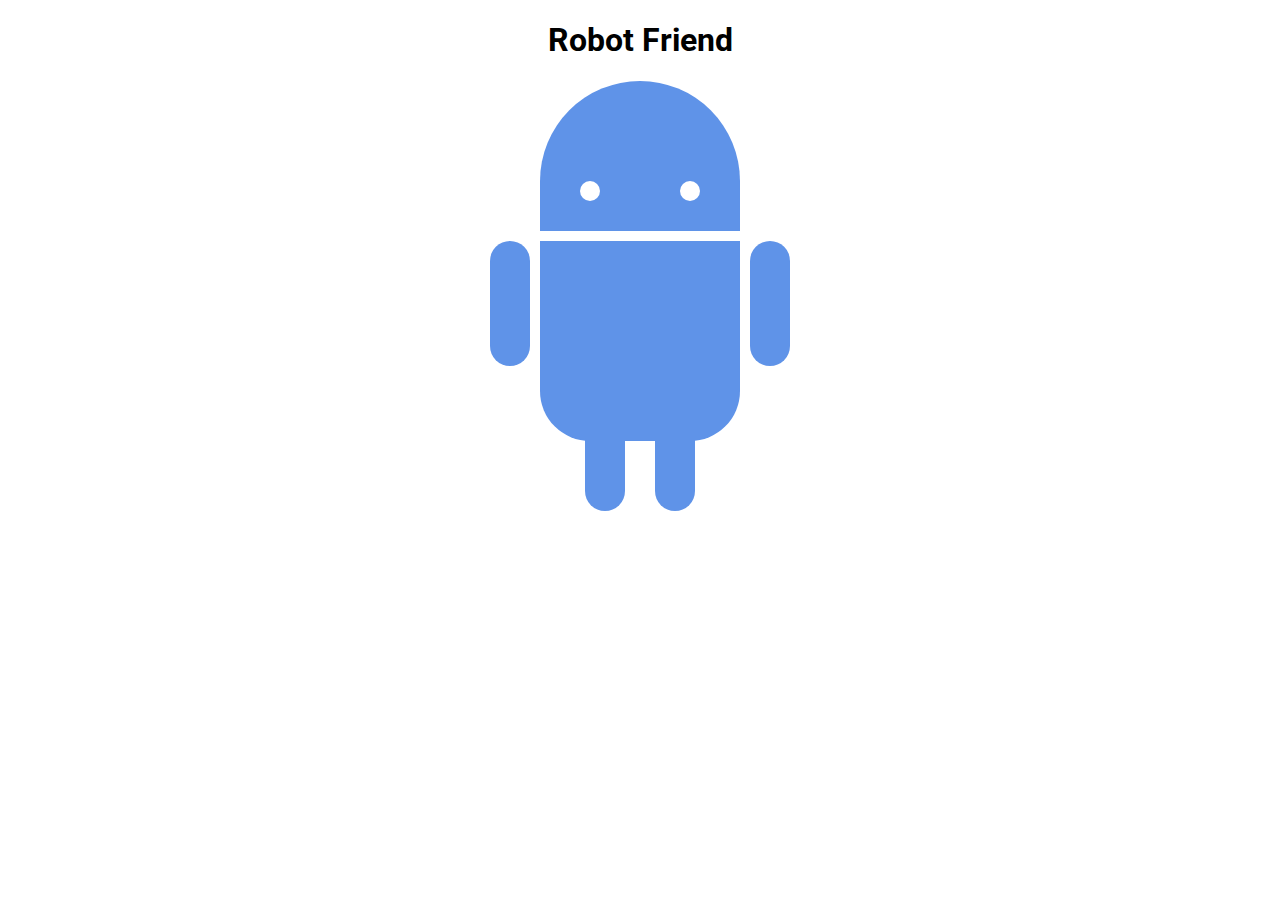
<file: week_1/day3/3-2-1/index.html>
<!DOCTYPE html>
<html>
<head>
	<title>Help Assemble Me!</title>
	<link rel="stylesheet" type="text/css" href="style.css">
	<link href="https://fonts.googleapis.com/css?family=Roboto" rel="stylesheet">
</head>
<body>
	<h1>Robot Friend</h1>
	<div class="robots">
		<div class="android"> 
			<div class="head"> 
				<div class="eyes"> 
					<div class="left_eye"></div> 
					<div class="right_eye"></div>
				</div> 
			</div> 
			<div class="upper_body"> 
				<div class="left_arm"></div> 
				<div class="torso"></div> 
				<div class="right_arm"></div> 
			</div> 
			<div class="lower_body"> 
				<div class="left_leg"></div> 
				<div class="right_leg"></div> 
			</div> 
		</div>
	</div>
</body>
</html>
</file>
<file: week_1/day3/3-2-1/style.css>
h1 {
	text-align: center;
	font-family: 'Roboto', sans-serif;
}

.robots {
	display: flex;
	justify-content: center;
}

.head, 
.left_arm, 
.torso, 
.right_arm, 
.left_leg, 
.right_leg {
	 background-color: #5f93e8;
}

.head { 
	width: 200px; 
	margin: 0 auto; 
	height: 150px; 
	border-radius: 200px 200px 0 0; 
	margin-bottom: 10px;
} 

.eyes {
	display: flex;
	flex-direction:row ;
	
}

.head:hover {
	width: 300px;
    transition: 1s ease-in-out;
}

.upper_body { 
	width: 300px; 
	height: 150px;

	/* box-model -  */
	display: flex;
	/* margin:0 auto; */
	
} 

.upper_body:hover {
	animation: shake 0.82s cubic-bezier(.36,.07,.19,.97) both;
	transform: translate3d(0, 0, 0);
	backface-visibility: hidden;
	perspective: 1000px;
}

.left_arm, .right_arm { 
	width: 40px; 
	height: 125px;
	border-radius: 100px; 
} 

.left_arm { 
	margin-right: 10px; 
} 

.left_arm:hover {
	-webkit-transform: rotate(45deg);
    -moz-transform: rotate(45deg);
    -o-transform: rotate(45deg);
    -ms-transform: rotate(45deg);
    transform: rotate(45deg);
}

.right_arm { 
	margin-left: 10px; 
} 

.right_arm:hover {
	-webkit-transform: rotate(-45deg);
    -moz-transform: rotate(-45deg);
    -o-transform: rotate(-45deg);
    -ms-transform: rotate(-45deg);
    transform: rotate(-45deg);
}

.torso { 
	width: 200px; 
	height: 200px;
	border-radius: 0 0 50px 50px;
		

} 

.lower_body { 
	width: 200px; 
	height: 200px;
	/* This is another useful property. Hmm what do you think it does?*/
	margin: 0 auto;
	display:flex;


} 

.left_leg, .right_leg { 
	width: 40px; 
	height: 120px;
	border-radius: 0 0 100px 100px;
} 

.left_leg { 
	margin-left: 45px; 
} 

.left_leg:hover {
	-webkit-transform: rotate(20deg);
    -moz-transform: rotate(20deg);
    -o-transform: rotate(20deg);
    -ms-transform: rotate(20deg);
    transform: rotate(20deg);
}

.right_leg { 
	margin-left: 30px; 
}

.right_leg:hover {
	-webkit-transform: rotate(-20deg);
    -moz-transform: rotate(-20deg);
    -o-transform: rotate(-20deg);
    -ms-transform: rotate(-20deg);
    transform: rotate(-20deg);
}

.left_eye, .right_eye { 
	width: 20px; 
	height: 20px; 
	border-radius: 15px; 
	background-color: white;  
} 

.left_eye { 
	/* These properties are new and you haven't encountered
	in this course. Check out CSS Tricks to see what it does! */
	position: relative; 
	top: 100px; 
	left: 40px; 
} 

.right_eye { 
	position: relative; 
	top: 100px; 
	left: 120px; 
}

@keyframes shake {
	10%, 90% {
	  transform: translate3d(-1px, 0, 0);
	}
	
	20%, 80% {
	  transform: translate3d(2px, 0, 0);
	}
  
	30%, 50%, 70% {
	  transform: translate3d(-4px, 0, 0);
	}
  
	40%, 60% {
	  transform: translate3d(4px, 0, 0);
	}
}
</file>
